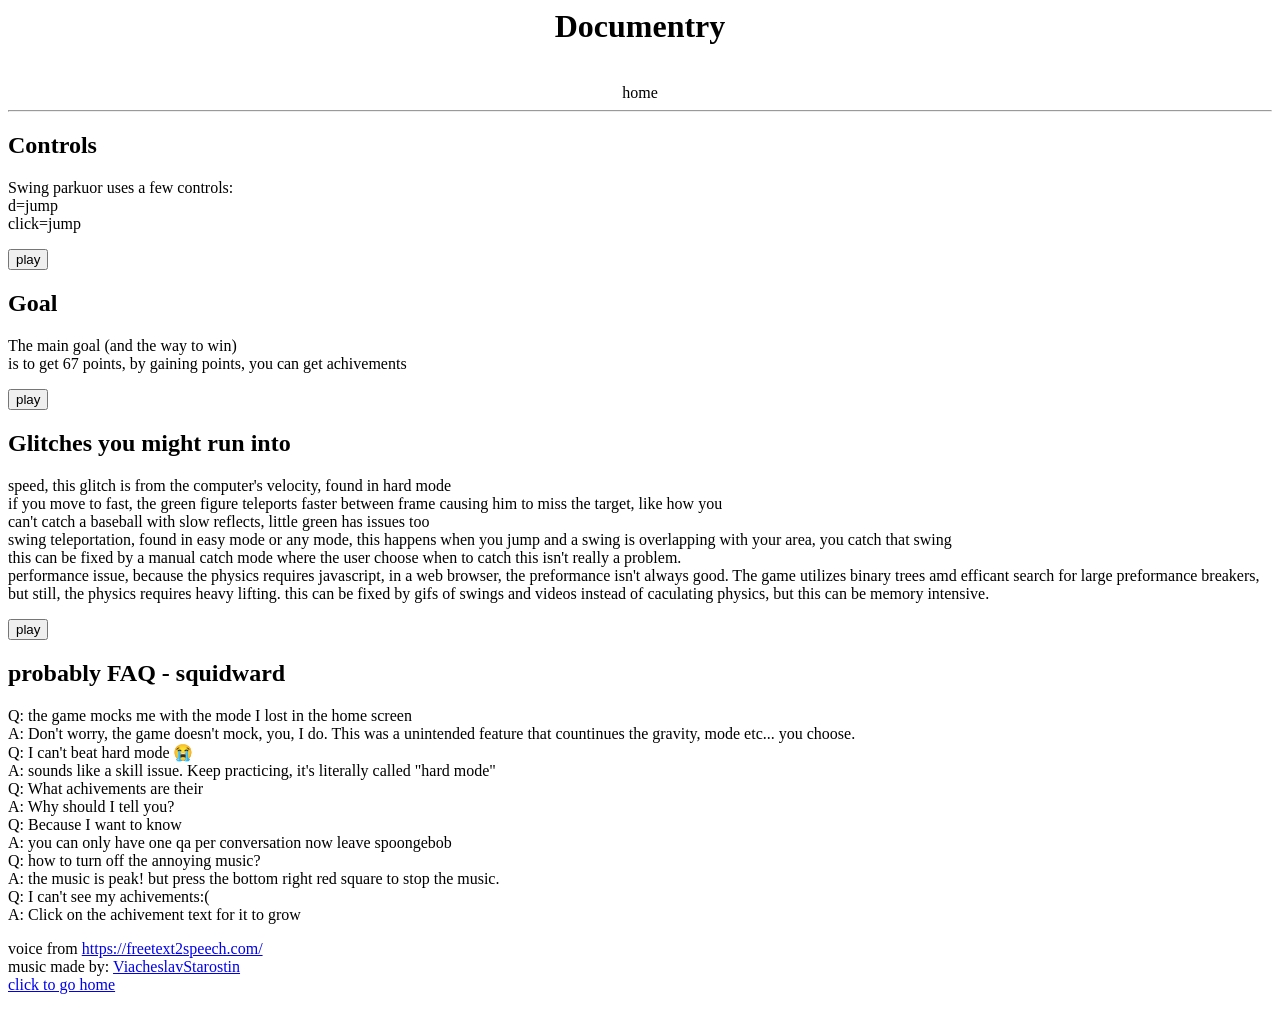
<file: doc.html>
<html lang="en">
    <head>
        <title>Swing Parkuor</title>
        <link rel="stylesheet" href="maindoc.css">
    </head>
    <body>
        <script src="https://cdn.codehs.com/chs-js-lib/0.2.21/dist/chs.iife.js"></script>
        <script src="voice.js"></script>
        <div class="title">
            <h1>Documentry</h1>
            <br>
            <a href="index.html">home</a>
            <hr>
        </div>
        <div class="body">
            <h2>
                Controls
            </h2>
            <p>Swing parkuor uses a few controls:<br>d=jump<br>click=jump</p>
            <button onclick="read('https://codehs.com/uploads/9203dd424a5293b773b7bee848b4021b');">play</button>
        </div>
        <div class="body">
            <h2>Goal</h2>
            <p>The main goal (and the way to win)<br>is to get 67 points, by gaining points, you can get achivements</p>
            <button onclick="read('https://codehs.com/uploads/d10c2302bf6c771556875f2efd3501f0');">play</button>
        </div>
        <div class="body">
            <h2>Glitches you might run into</h2>
            <p>speed, this glitch is from the computer's velocity, found in hard mode<br>if you move to fast, the green figure teleports faster between frame causing him to miss the target, like how you<br>can't catch a baseball with slow reflects, little green has issues too<br>swing teleportation, found in easy mode or any mode, this happens when you jump and a swing is overlapping with your area, you catch that swing<br>this can be fixed by a manual catch mode where the user choose when to catch this isn't really a problem.<br>
            performance issue, because the physics requires javascript, in a web browser, the preformance isn't always good. The game utilizes binary trees amd efficant search for large preformance breakers, but still, the physics requires heavy lifting. this can be fixed by gifs of swings and videos instead of caculating physics, but this can be memory intensive.</p>
            <button onclick="read('https://codehs.com/uploads/9e012cb755f637fca309286ae71c6cfd');">play</button>
        </div>
        <div class="body">
            <h2>probably FAQ - squidward</h2>
            <p>Q: the game mocks me with the mode I lost in the home screen
            <br>A: Don't worry, the game doesn't mock, you, I do. This was a unintended feature that countinues the gravity, mode etc... you choose.<br>
            Q: I can't beat hard mode 😭<br>
            A: sounds like a skill issue. Keep practicing, it's literally called "hard mode"<br>
            Q: What achivements are their<br>
            A: Why should I tell you?<br>
            Q: Because I want to know<br>
            A: you can only have one qa per conversation now leave spoongebob<br>
            Q: how to turn off the annoying music?<br>
            A: the music is peak! but press the bottom right red square to stop the music.<br>
            Q: I can't see my achivements:(<br>
            A: Click on the achivement text for it to grow</p>
        </div>
        <canvas style="display:none;"></canvas>
        <p>voice from <a href="https://freetext2speech.com/en/">https://freetext2speech.com/</a><br>music made by: <a href="https://pixabay.com/music/video-games-game-gaming-video-game-music-471936/">ViacheslavStarostin</a><br><a href="index.html">click to go home</a></p>
    </body>
</html>
</file>
<file: maindoc.css>
.title{
    text-align:center;
}
.title a{
    text-decoration:none;
    color:black;
    text-size:20px;
}
</file>
